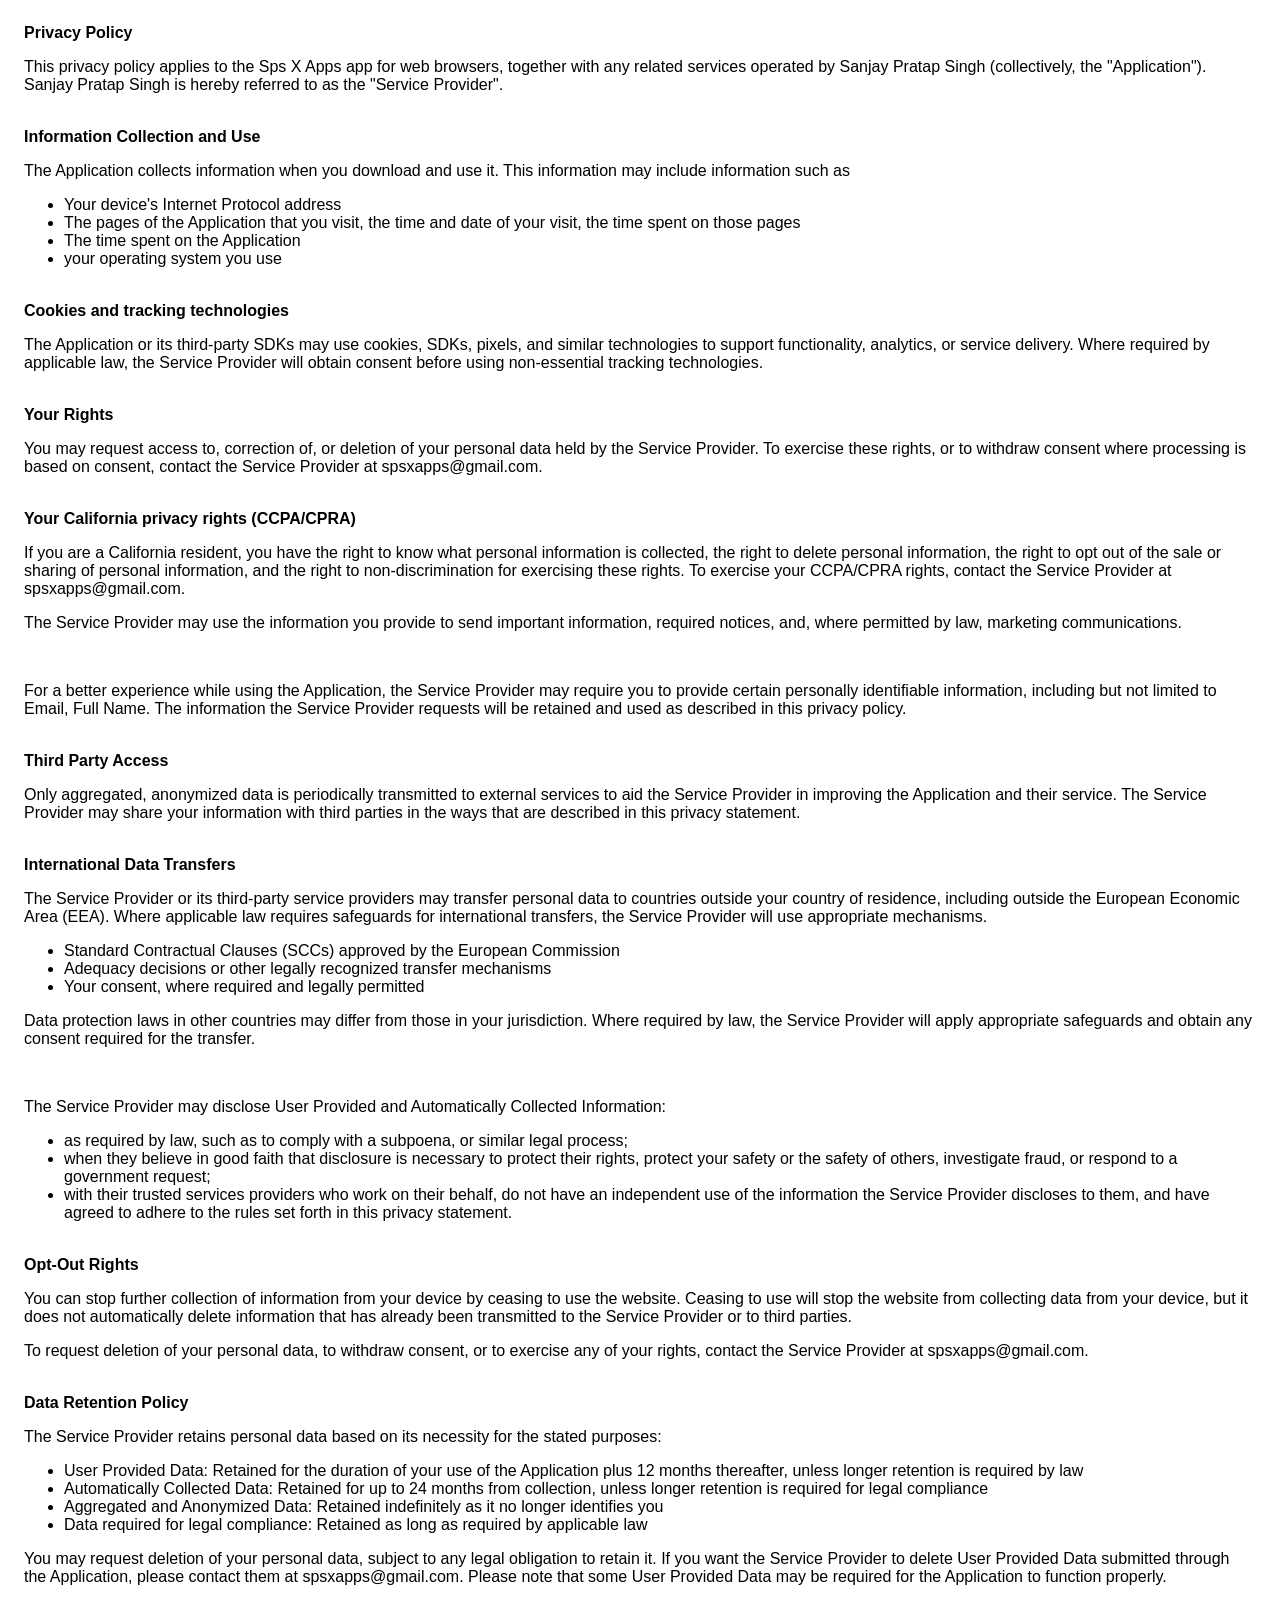
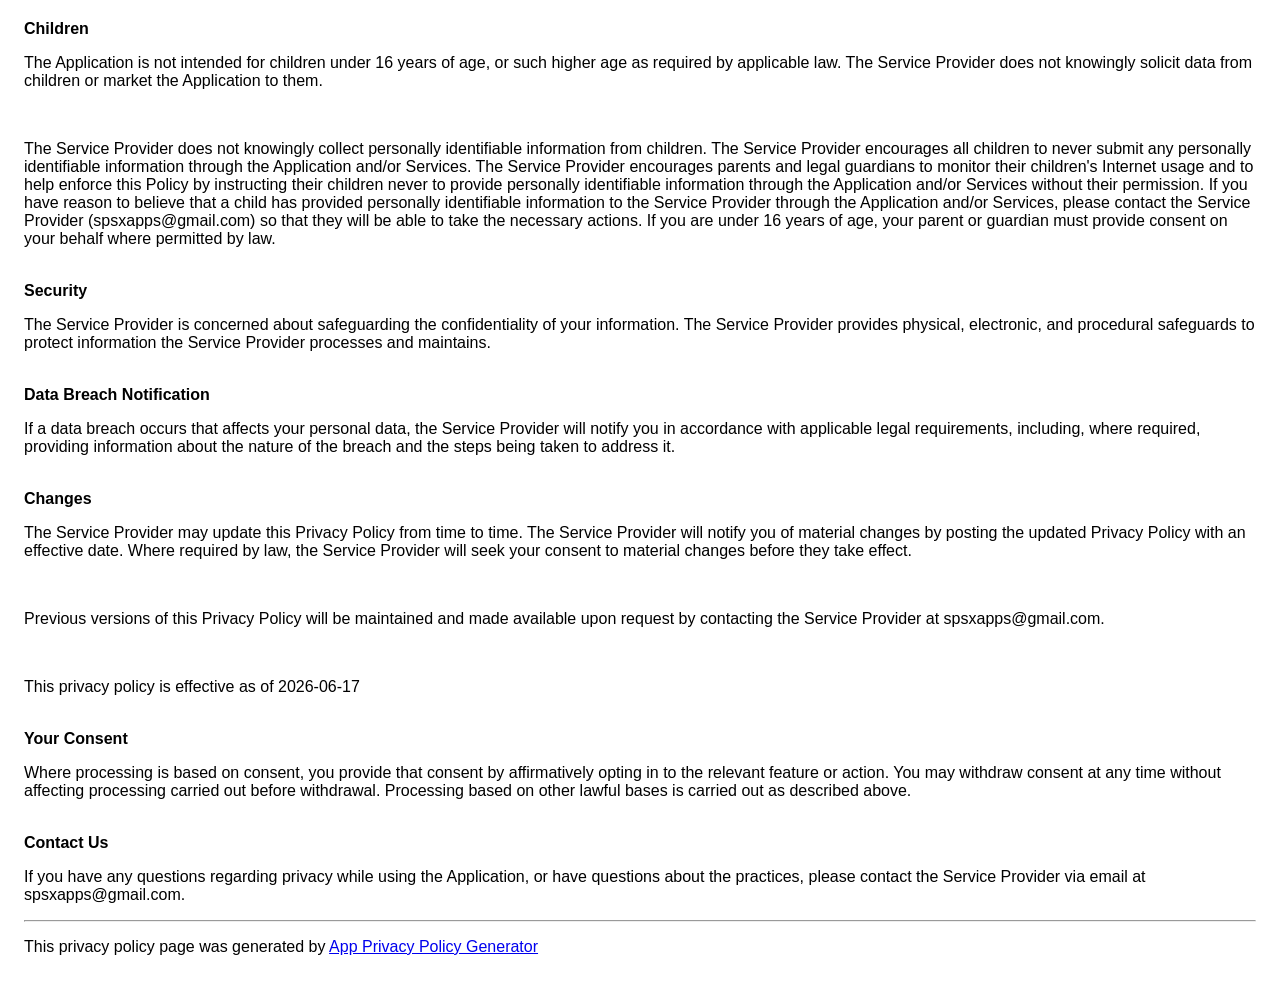
<file: assets/markdown/privacy.html>
<!DOCTYPE html>
<html>

<head>
    <meta charset='utf-8'>
    <meta name='viewport' content='width=device-width'>
    <title>Privacy Policy</title>
    <style>
        body {
            font-family: 'Helvetica Neue', Helvetica, Arial, sans-serif;
            padding: 1em;
        }
    </style>
</head>

<body>
    <strong>Privacy Policy</strong>
    <p>This privacy policy applies to the Sps X Apps app for web browsers, together with any related services operated
        by Sanjay Pratap Singh (collectively, the "Application"). Sanjay Pratap Singh is hereby referred to as the
        "Service Provider".</p><br><strong>Information Collection and Use</strong>
    <p>The Application collects information when you download and use it. This information may include information such
        as </p>
    <ul>
        <li>Your device's Internet Protocol address</li>
        <li>The pages of the Application that you visit, the time and date of your visit, the time spent on those pages
        </li>
        <li>The time spent on the Application</li>
        <li>your operating system you use</li>
    </ul>
    <p></p><br><strong>Cookies and tracking technologies</strong>
    <p>The Application or its third-party SDKs may use cookies, SDKs, pixels, and similar technologies to support
        functionality, analytics, or service delivery. Where required by applicable law, the Service Provider will
        obtain consent before using non-essential tracking technologies.</p><!----><br><strong>Your Rights</strong>
    <p>You may request access to, correction of, or deletion of your personal data held by the Service Provider. To
        exercise these rights, or to withdraw consent where processing is based on consent, contact the Service Provider
        at spsxapps@gmail.com.</p><br><strong>Your California privacy rights (CCPA/CPRA)</strong>
    <p>If you are a California resident, you have the right to know what personal information is collected, the right to
        delete personal information, the right to opt out of the sale or sharing of personal information, and the right
        to non-discrimination for exercising these rights. To exercise your CCPA/CPRA rights, contact the Service
        Provider at spsxapps@gmail.com.</p><!---->
    <p>The Service Provider may use the information you provide to send important information, required notices, and,
        where permitted by law, marketing communications.</p><br>
    <p>For a better experience while using the Application, the Service Provider may require you to provide certain
        personally identifiable information, including but not limited to Email, Full Name. The information the Service
        Provider requests will be retained and used as described in this privacy policy.</p><br><strong>Third Party
        Access</strong>
    <p>Only aggregated, anonymized data is periodically transmitted to external services to aid the Service Provider in
        improving the Application and their service. The Service Provider may share your information with third parties
        in the ways that are described in this privacy statement.</p><br><strong>International Data Transfers</strong>
    <p>The Service Provider or its third-party service providers may transfer personal data to countries outside your
        country of residence, including outside the European Economic Area (EEA). Where applicable law requires
        safeguards for international transfers, the Service Provider will use appropriate mechanisms.</p>
    <ul>
        <li>Standard Contractual Clauses (SCCs) approved by the European Commission</li>
        <li>Adequacy decisions or other legally recognized transfer mechanisms</li>
        <li>Your consent, where required and legally permitted</li>
    </ul>
    <p>Data protection laws in other countries may differ from those in your jurisdiction. Where required by law, the
        Service Provider will apply appropriate safeguards and obtain any consent required for the transfer.</p>
    <!----><br>
    <p>The Service Provider may disclose User Provided and Automatically Collected Information:</p>
    <ul>
        <li>as required by law, such as to comply with a subpoena, or similar legal process;</li>
        <li>when they believe in good faith that disclosure is necessary to protect their rights, protect your safety or
            the safety of others, investigate fraud, or respond to a government request;</li>
        <li>with their trusted services providers who work on their behalf, do not have an independent use of the
            information the Service Provider discloses to them, and have agreed to adhere to the rules set forth in this
            privacy statement.</li>
    </ul>
    <p></p><br><strong>Opt-Out Rights</strong><!---->
    <div>
        <p>You can stop further collection of information from your device by ceasing to use the website. Ceasing to use
            will stop the website from collecting data from your device, but it does not automatically delete
            information that has already been transmitted to the Service Provider or to third parties.</p>
    </div>
    <p>To request deletion of your personal data, to withdraw consent, or to exercise any of your rights, contact the
        Service Provider at spsxapps@gmail.com.</p><br><strong>Data Retention Policy</strong>
    <p>The Service Provider retains personal data based on its necessity for the stated purposes:</p>
    <ul>
        <li>User Provided Data: Retained for the duration of your use of the Application plus 12 months thereafter,
            unless longer retention is required by law</li>
        <li>Automatically Collected Data: Retained for up to 24 months from collection, unless longer retention is
            required for legal compliance</li>
        <li>Aggregated and Anonymized Data: Retained indefinitely as it no longer identifies you</li>
        <li>Data required for legal compliance: Retained as long as required by applicable law</li>
    </ul>
    <p>You may request deletion of your personal data, subject to any legal obligation to retain it. If you want the
        Service Provider to delete User Provided Data submitted through the Application, please contact them at
        spsxapps@gmail.com. Please note that some User Provided Data may be required for the Application to function
        properly.</p><br><strong>Children</strong>
    <p>The Application is not intended for children under 16 years of age, or such higher age as required by applicable
        law. The Service Provider does not knowingly solicit data from children or market the Application to them.</p>
    <div><br>
        <p>The Service Provider does not knowingly collect personally identifiable information from children. The
            Service Provider encourages all children to never submit any personally identifiable information through the
            Application and/or Services. The Service Provider encourages parents and legal guardians to monitor their
            children's Internet usage and to help enforce this Policy by instructing their children never to provide
            personally identifiable information through the Application and/or Services without their permission. If you
            have reason to believe that a child has provided personally identifiable information to the Service Provider
            through the Application and/or Services, please contact the Service Provider
            <span>(spsxapps@gmail.com)</span> so that they will be able to take the necessary actions. If you are under
            16 years of age, your parent or guardian must provide consent on your behalf where permitted by law.</p>
    </div><br><strong>Security</strong>
    <p>The Service Provider is concerned about safeguarding the confidentiality of your information. The Service
        Provider provides physical, electronic, and procedural safeguards to protect information the Service Provider
        processes and maintains.</p><br><strong>Data Breach Notification</strong>
    <p>If a data breach occurs that affects your personal data, the Service Provider will notify you in accordance with
        applicable legal requirements, including, where required, providing information about the nature of the breach
        and the steps being taken to address it.</p><br><strong>Changes</strong>
    <p>The Service Provider may update this Privacy Policy from time to time. The Service Provider will notify you of
        material changes by posting the updated Privacy Policy with an effective date. Where required by law, the
        Service Provider will seek your consent to material changes before they take effect.</p><br>
    <p>Previous versions of this Privacy Policy will be maintained and made available upon request by contacting the
        Service Provider at spsxapps@gmail.com.</p><br>
    <p>This privacy policy is effective as of 2026-06-17</p><br><strong>Your Consent</strong>
    <p>Where processing is based on consent, you provide that consent by affirmatively opting in to the relevant feature
        or action. You may withdraw consent at any time without affecting processing carried out before withdrawal.
        Processing based on other lawful bases is carried out as described above.</p><br><strong>Contact Us</strong>
    <p>If you have any questions regarding privacy while using the Application, or have questions about the practices,
        please contact the Service Provider via email at spsxapps@gmail.com.</p>
    <hr>
    <p>This privacy policy page was generated by <a href="https://app-privacy-policy-generator.nisrulz.com/"
            target="_blank" rel="noopener noreferrer">App Privacy Policy Generator</a></p>
</body>

</html>
</file>
